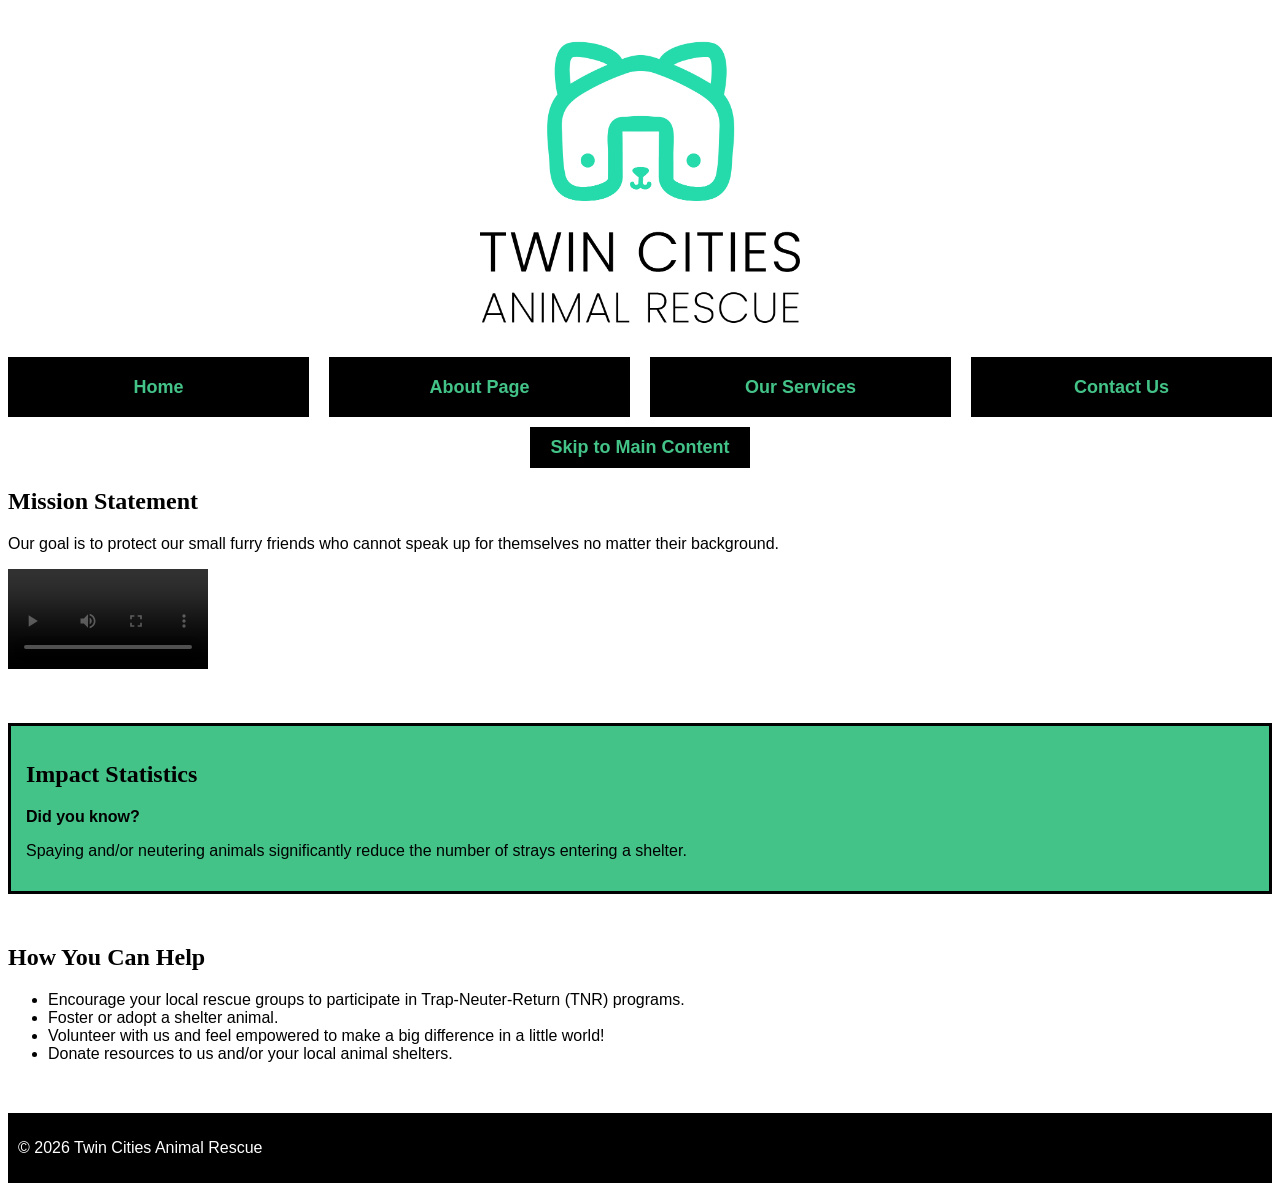
<file: client-information-page/index.html>
<!DOCTYPE html>
<html lang="en">

    <head>
        <meta charset="UTF-8">
        <meta name="viewport" content="width=device-width, initial-scale=1.0">
        <title>Twin Cities Animal Rescue</title>
        <link rel="stylesheet" href="/css/styles.css">
        <!-- <img src="/client-information-page/rescue-logo_c.png" 
        alt="Twin Cities Animal Rescue with a green animal inspired logo design on top."
        width="500"
        height="500"
        class="brand-logo"
        > -->
    </head>

    <body>
        <header>
            <img src="/client-information-page/rescue-logo_c.png" 
        alt="Twin Cities Animal Rescue with a green animal inspired logo design on top."
        class="brand-logo">
        
            <nav aria-label="Primary">
                <a href="index.html" aria-current="page" class="nav-link">Home</a>
                <a href="about.html" class="nav-link">About Page</a>
                <a href="services.html" class="nav-link">Our Services</a>
                <a href="contact.html" class="nav-link">Contact Us</a>
            </nav>

        </header>
        <a href="#main-content" class="skip-link">Skip to Main Content</a>

        <main id="main-content">
            <section class="mission-statement">
            <h1>Mission Statement</h1>
            <p>Our goal is to protect our small furry friends who cannot speak up for themselves no matter their background.</p>
            <video controls autoplay playsinline width="200" height="100" preload="metadata">
            <source src="/client-information-page/rescue-message_c.mp4" type="video/mp4">
            <source src="/client-information-page/rescue-message_c.mp3" type="video/mp3">
            
            <p>Your browser does not support the video element.</p>
            <p><a href="/client-information-page/rescue-message_c.mp3">Download the video </a> instead.</p>
            </video>
            </section>

            <section class="impact-stats">
            <h1>Impact Statistics</h1>
            <p><strong>Did you know?</strong></p>
            <p>Spaying and/or neutering animals significantly reduce the number of strays entering a shelter.</p>
            </section>

            <section class="ways-help">
            <h1>How You Can Help</h1>
            <ul class="help-list">
                <li>Encourage your local rescue groups to participate in Trap-Neuter-Return (TNR) programs.</li>
                <li>Foster or adopt a shelter animal.</li>
                <li>Volunteer with us and feel empowered to make a big difference in a little world!</li>
                <li>Donate resources to us and/or your local animal shelters.</li>
            </ul>
            </section>
        </main>

        <footer class="footer">
            <nav aria-label="Footer">
                <p>&copy; 2026 Twin Cities Animal Rescue</p>
            </nav>
        </footer>
    </body>

</html>
</file>
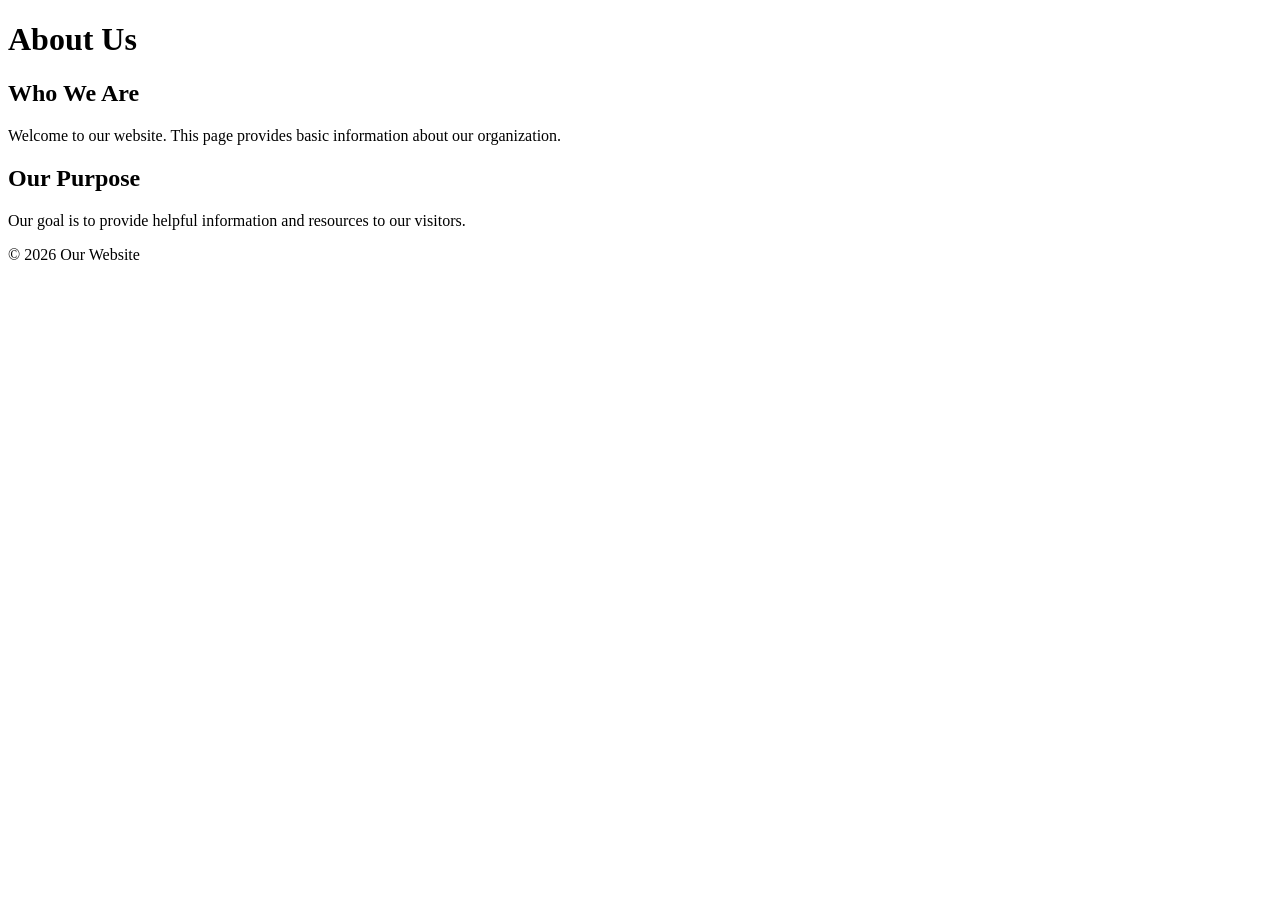
<file: about.html>
<!DOCTYPE html>
<html lang="en">
<head>
  <meta charset="UTF-8">
  <meta name="viewport" content="width=device-width, initial-scale=1.0">
  <title>About</title>
</head>
<body>
  <header>
    <h1>About Us</h1>
  </header>

  <main>
    <h2>Who We Are</h2>
    <p>Welcome to our website. This page provides basic information about our organization.</p>

    <h2>Our Purpose</h2>
    <p>Our goal is to provide helpful information and resources to our visitors.</p>
  </main>

  <footer>
    <p>&copy; 2026 Our Website</p>
  </footer>
</body>
</html>
</file>
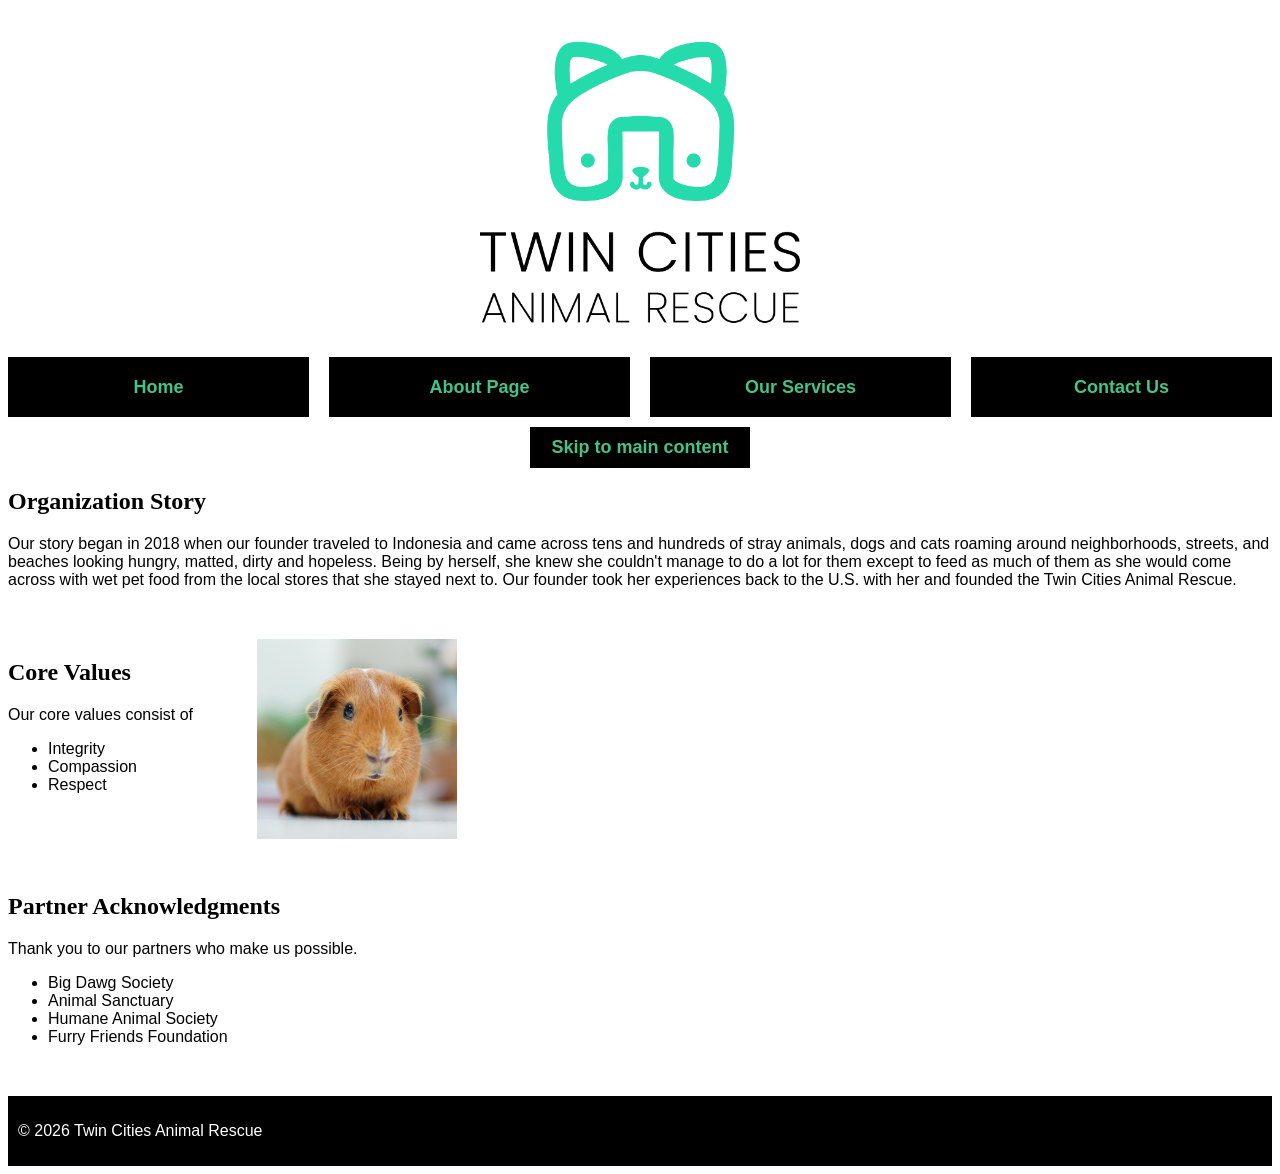
<file: client-information-page/about.html>
<!DOCTYPE html>
<html lang="en">

    <head>
        <meta charset="UTF-8">
        <meta name="viewport" content="width=device-width, initial-scale=1.0">
        <title>Twin Cities Animal Rescue</title>
        <link rel="stylesheet" href="/css/styles.css">
    </head>

    <body>
        <header>

            <img src="/client-information-page/rescue-logo_c.png" 
        alt="Twin Cities Animal Rescue with a green animal inspired logo design on top."
        class="brand-logo">

            <nav aria-label="Primary">
                <a href="index.html" class="nav-link">Home</a>
                <a href="about.html" aria-current="page" class="nav-link">About Page</a>
                <a href="services.html" class="nav-link">Our Services</a>
                <a href="contact.html" class="nav-link">Contact Us</a>
            </nav>
        </header>
        <a href="#main-content" class="skip-link">Skip to main content</a>

        <main id="main-content">

            <div class="organization-story">
            <section>
            <h1>Organization Story</h1>
            <p>Our story began in 2018 when our founder traveled to Indonesia 
                and came across tens and hundreds of stray animals, dogs and cats roaming around neighborhoods, 
                streets, and beaches looking hungry, matted, dirty and hopeless. Being by herself, 
                she knew she couldn't manage to do a lot for them except to feed as much of them as she would
                come across with wet pet food from the local stores that she stayed next to. Our founder took
                her experiences back to the U.S. with her and founded the Twin Cities Animal Rescue.
            </p>
            </section>
            </div>

            <div class="core-values">
            <section>
                <div class="text-section">
            <h1>Core Values</h1>
            <p>Our core values consist of</p>
            <ul>
                <li>Integrity</li>
                <li>Compassion</li>
                <li>Respect</li>
            </ul>
            </div>
            <picture>
                <source srcset="/client-information-page/rescue-pet_c.png" type="image/webp">
                <img src="photo.jpg" alt="Brown guinea pig looking directly at the camera.">
            </picture>
            </section>
            </div>

            <div class="partner-acknowledgments">
            <section>
            <h1>Partner Acknowledgments</h1>
            <p>Thank you to our partners who make us possible.</p>
            <ul>
                <li>Big Dawg Society</li>
                <li>Animal Sanctuary</li>
                <li>Humane Animal Society</li>
                <li>Furry Friends Foundation</li>
            </ul>
            </section>
            </div>
        </main>

        <footer class="footer">
            <nav aria-label="Footer">
                <p>&copy; 2026 Twin Cities Animal Rescue</p>
            </nav>
        </footer>
    </body>

</html>
</file>
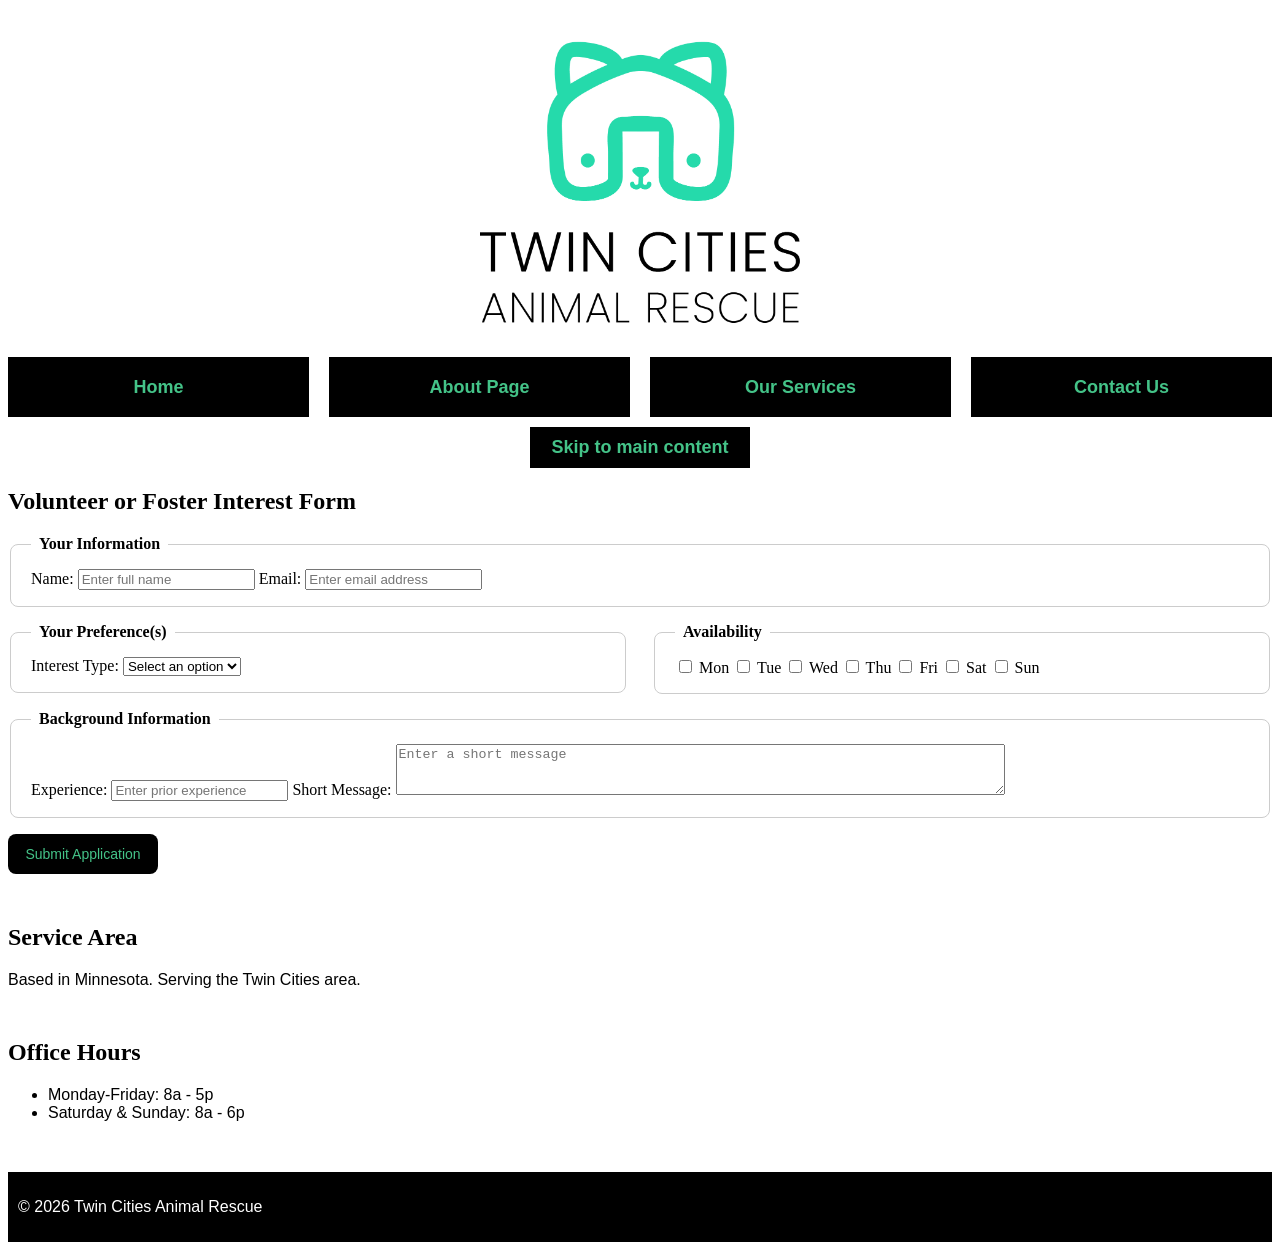
<file: client-information-page/contact.html>
<!DOCTYPE html>
<html lang="en">

    <head>
        <meta charset="UTF-8">
        <meta name="viewport" content="width=device-width, initial-scale=1.0">
        <title>Twin Cities Animal Rescue</title>
        <link rel="stylesheet" href="/css/styles.css">
    </head>

    <body>
        <header>
            <img src="/client-information-page/rescue-logo_c.png" 
        alt="Twin Cities Animal Rescue with a green animal inspired logo design on top."
        class="brand-logo">

            <nav aria-label="Primary">
                <a href="index.html" class="nav-link">Home</a>
                <a href="about.html" class="nav-link">About Page</a>
                <a href="services.html" class="nav-link">Our Services</a>
                <a href="contact.html" aria-current="page" class="nav-link">Contact Us</a>
            </nav>
        </header>
        <a href="#main-content" class="skip-link">Skip to main content</a>

        <main id="main-content">
            <div class="interest-form">
            <section>
            <h1>Volunteer or Foster Interest Form</h1>
            <form action="/contact" method="post">
                <fieldset>
                    <legend>Your Information</legend>
                <label for="name"> <!--implicit association used--> Name: </label>
                    <input type="text" id="name" name="name" placeholder="Enter full name" required>
                    
                    <label for="email">Email:</label>
                    <input type="email" id="email" name="email" placeholder="Enter email address" required>
                </fieldset>

                <div class="preference-row">
                <fieldset>
                    <legend>Your Preference(s)</legend>
                    <label for="interest_type">Interest Type:</label>
                    <select id="interest_type" name="interest_type" required>
                        <option value="" disabled selected>Select an option</option>
                        <option value="volunteer">Volunteer</option>
                        <option value="foster">Foster</option>
                        <option value="both">Both</option>
                    </select>
                    </fieldset>

                    <fieldset>
                    <legend>Availability</legend>
                    <label><input type="checkbox" name="days" value="mon"> Mon</label>
                    <label><input type="checkbox" name="days" value="tue"> Tue</label>
                    <label><input type="checkbox" name="days" value="wed"> Wed</label>
                    <label><input type="checkbox" name="days" value="thu"> Thu</label>
                    <label><input type="checkbox" name="days" value="fri"> Fri</label>
                    <label><input type="checkbox" name="days" value="sat"> Sat</label>
                    <label><input type="checkbox" name="days" value="sun"> Sun</label>
                    </fieldset>
                    </div>
                    

                <fieldset>
                    <legend>Background Information</legend>
                    <label for="experience">Experience:</label>
                    <input type="text" id="experience" name="experience" placeholder="Enter prior experience">
                    <label for="short_message">Short Message:</label>
                    <textarea id="short_message" name="short_message" rows="3" placeholder="Enter a short message"></textarea>
                </label>
                </fieldset>
                <button type="submit" class="submit">Submit Application</button>
            </form>
            </section>
            </div>

            <div class="service-area">
            <section>
            <h1>Service Area</h1>
            <p>Based in Minnesota. Serving the Twin Cities area.</p>
            </section>
            </div>

            <div class="office-hours">
            <section>
            <h1>Office Hours</h1>
            <ul>
                <li>Monday-Friday: 8a - 5p</li>
                <li>Saturday & Sunday: 8a - 6p</li>
            </ul>
            </section>
            </div>
        </main>

        <footer class="footer">
            <nav aria-label="Footer">
                <p>&copy; 2026 Twin Cities Animal Rescue</p>
            </nav>
        </footer>
    </body>

</html>
</file>
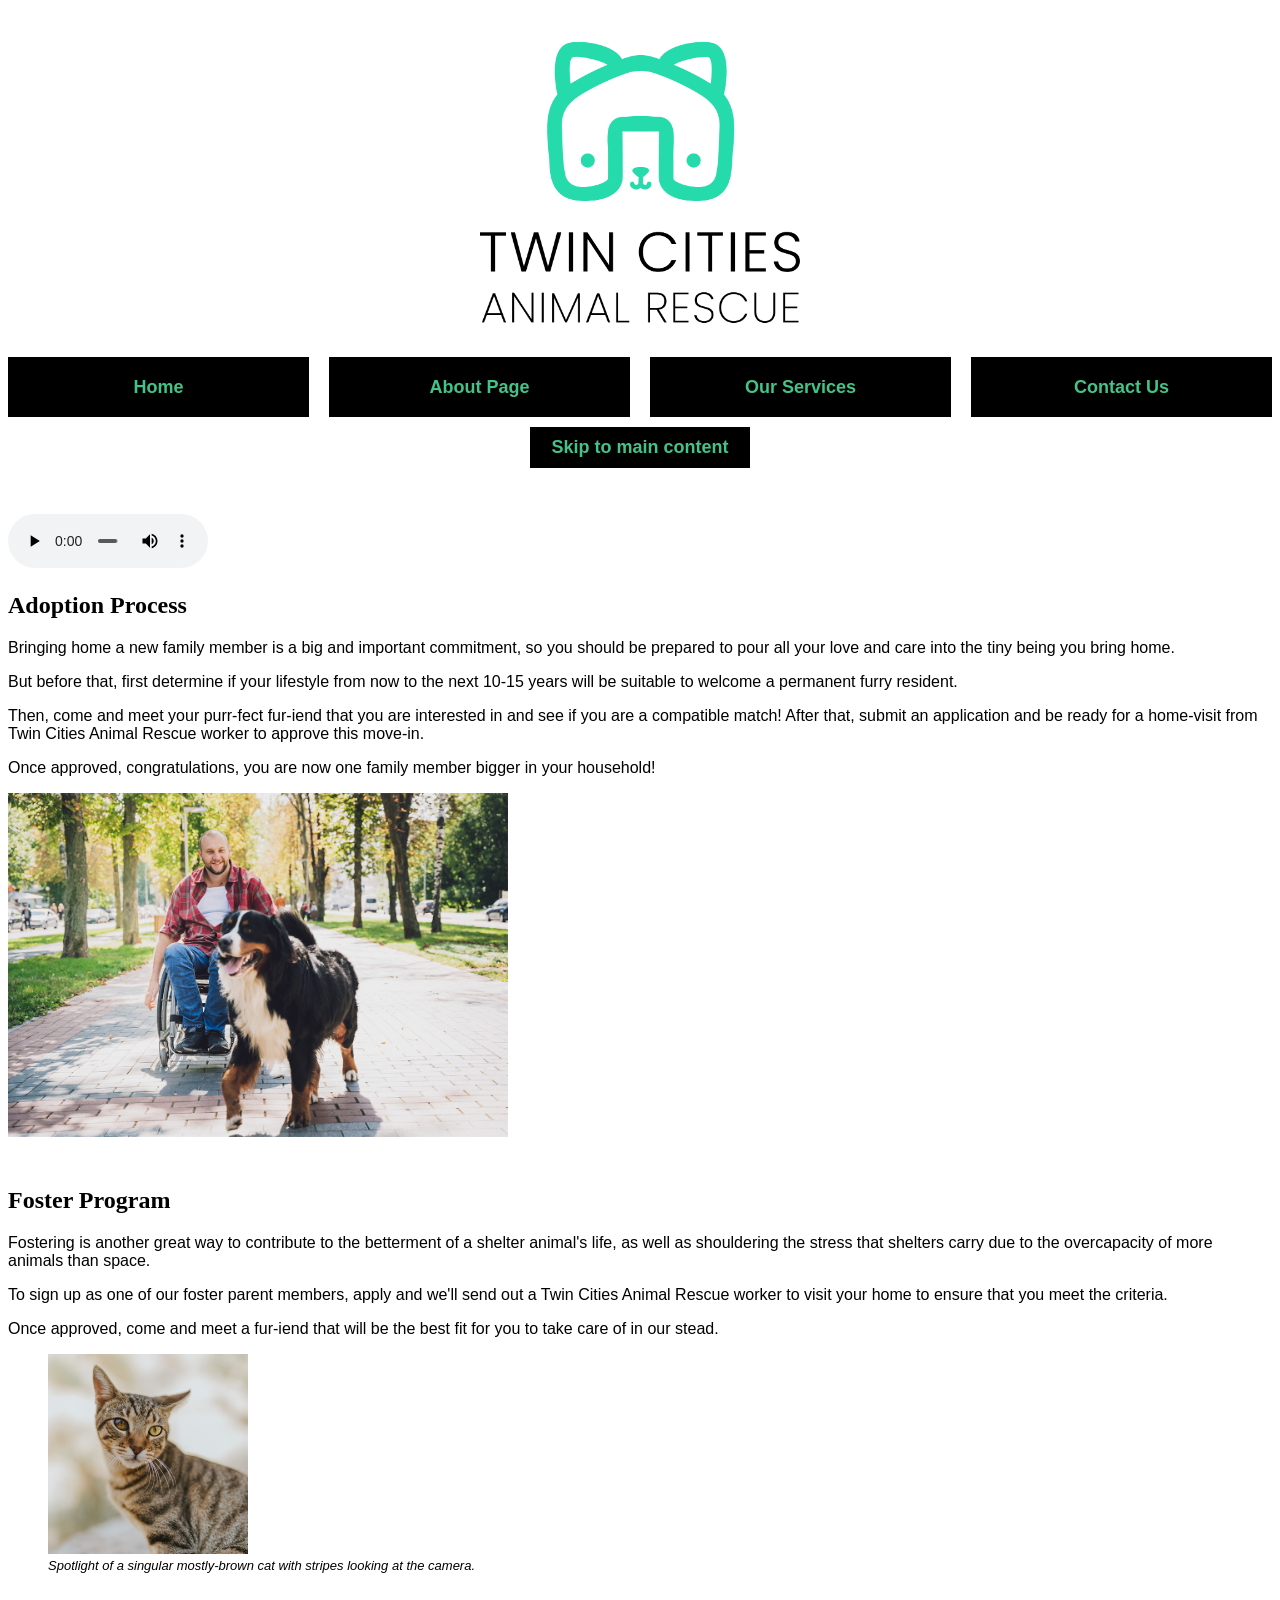
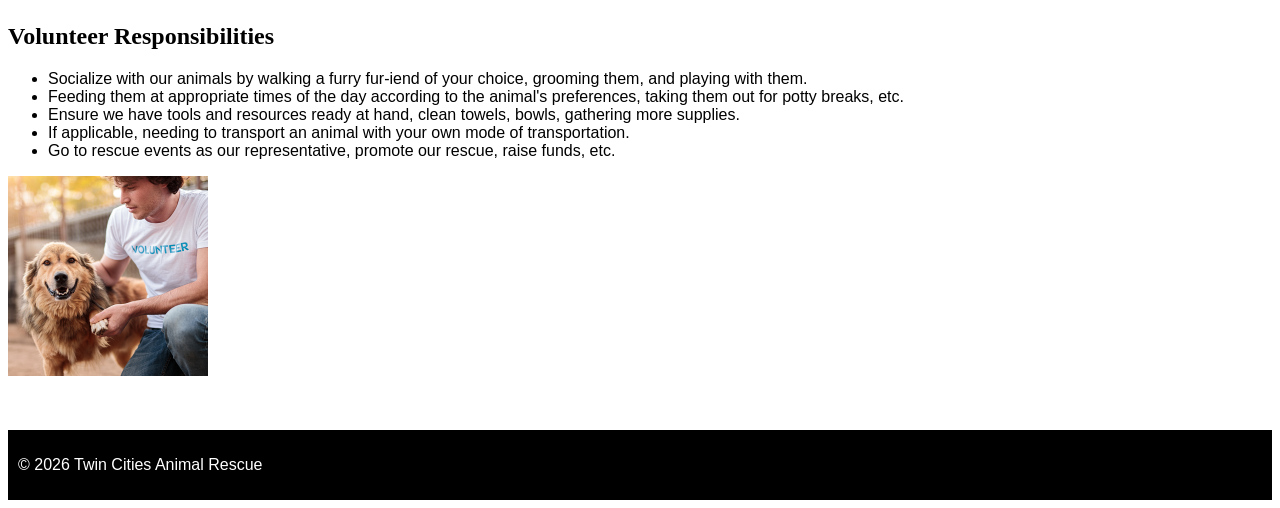
<file: client-information-page/services.html>
<!DOCTYPE html>
<html lang="en">

    <head>
        <meta charset="UTF-8">
        <meta name="viewport" content="width=device-width, initial-scale=1.0">
        <title>Twin Cities Animal Rescue</title>
        <link rel="stylesheet" href="/css/styles.css">
    </head>

    <body>
        <header>

            <img src="/client-information-page/rescue-logo_c.png" 
        alt="Twin Cities Animal Rescue with a green animal inspired logo design on top."
        class="brand-logo">

            <nav aria-label="Primary">
                <a href="index.html" class="nav-link">Home</a>
                <a href="about.html" class="nav-link">About Page</a>
                <a href="services.html" aria-current="page" class="nav-link">Our Services</a>
                <a href="contact.html" class="nav-link">Contact Us</a>
            </nav>
        </header>
        <a href="#main-content" class="skip-link">Skip to main content</a>

        <main id="main-content">

            <div class="adoption-content">
            <section>
                <video 
                src="/client-information-page/rescue-message_c.mp3" 
                controls
                autoplay
                width="200"
                height="100"
                preload="metadata">
                Your browser does not support the video element.
                </video>

            <h1>Adoption Process</h1>
            <p>Bringing home a new family member is a big and important commitment, 
                so you should be prepared to pour all your love and care into the tiny being you bring home. </p>
            <p>But before that, first determine if your lifestyle from now to the next 10-15 years will be suitable 
                to welcome a permanent furry resident.</p>
            <p>Then, come and meet your purr-fect fur-iend that you are interested in and see if you are a compatible match!
                After that, submit an application and be ready for a home-visit from Twin Cities Animal Rescue worker to approve this move-in.</p>
            <p>Once approved, congratulations, you are now one family member bigger in your household!</p>
            <picture>
                <source srcset="/client-information-page/rescue-feature-large_c.png" media="(min-width: 800px)">
                <img srcset="/client-information-page/rescue-feature-small_c.png"
                alt="A man in a wheelchair with a dog in front of him at a park.">
            </picture>
            </p>
            </section>
            </div>

            <div class="foster-program">
            <section>
            <h1>Foster Program</h1>
            <p>Fostering is another great way to contribute to the betterment of a shelter animal's life,
                as well as shouldering the stress that shelters carry due to the overcapacity of more animals than space.</p>
            <p>To sign up as one of our foster parent members, apply and we'll send out a Twin Cities Animal Rescue worker
                to visit your home to ensure that you meet the criteria.</p>
            <p>Once approved, come and meet a fur-iend that will be the best fit for you to take care of in our stead.</p>
            <figure>
            <img src="/client-information-page/rescue-pet-spotlight_c.png"
            alt="Brown cat looking directly at the camera."
            width="200"
            height="200">
            <figcaption class="figcaption">Spotlight of a singular mostly-brown cat with stripes looking at the camera.</figcaption>
            </figure>
            </p>
            </section>
            </div>

            <div class="volunteer-responsibilities">
            <section>
            <h1>Volunteer Responsibilities</h1>
            <ul>
                <li>Socialize with our animals by walking a furry fur-iend of your choice, grooming them, and playing with them.</li>
                <li>Feeding them at appropriate times of the day according to the animal's preferences, taking them out for potty breaks, etc.</li>
                <li>Ensure we have tools and resources ready at hand, clean towels, bowls, gathering more supplies.</li>
                <li>If applicable, needing to transport an animal with your own mode of transportation.</li>
                <li>Go to rescue events as our representative, promote our rescue, raise funds, etc.</li>
            </ul>
            <img src="/client-information-page/rescue-volunteer_c.png"
            alt="A man wearing a volunteer shirt is crouched down holding the paw of a dog."
            width="200"
            height="200">
            </section>
            </div>
        </main>

        <footer class="footer">
            <nav aria-label="Footer">
                <p>&copy; 2026 Twin Cities Animal Rescue</p>
            </nav>
        </footer>
    </body>

</html>
</file>
<file: css/styles.css>
.brand-logo {
    width: 50%;
    display: flex;
    justify-content: center;
    align-items: center;
    margin-left: auto;
    margin-right: auto;
}


h1 {
    font-family: 'Times New Roman', Times, serif;
}

p, .help-list, .volunteer-responsibilities, .foster-program, ul {
    font-family: Arial, Helvetica, sans-serif;
}

nav[aria-label="Primary"] {
    font-family:Arial, Helvetica, sans-serif;
    font-weight: bold;
    display: flex;
    flex-direction: column;
    justify-content: space-evenly;
    gap: 20px;
}

section {
    margin-bottom: 50px;
}

.nav-link {
    display: flex;
    align-items: center;
    justify-content: center;
    min-height: 40px; 
    padding: 10px 20px;
    text-decoration: none;
    color: #44c388;
    background-color: rgb(0, 0, 0); 
    transition: background-color 0.2s, color 0.2s;
    font-size: large;
}

.nav-link:hover {
background-color: #44c388;
color: black;
}

.nav-link:focus {
outline: 2px solid #44c388;
outline-offset: 2px;
}

.nav-link:active {
background-color: #295f46;
color: white;
}

.skip-link {
    display: flex;
    justify-content: center;
    font-family: Arial, Helvetica, sans-serif;
    color: #44c388;
    background-color: black; 
    padding: 10px 10px;
    text-decoration: none;
    font-size: large;
    font-weight: bold;
    transition: background-color 0.2s, color 0.2s;
    width: 200px;
    margin-right: auto;
    margin-left: auto;
    margin-top: 10px;
}

.skip-link:hover {
background-color: #44c388;
color: black;
}

.skip-link:focus {
outline: 2px solid #44c388;
outline-offset: 2px;
}

.skip-link:active {
background-color: #295f46;
color: white;
}

img, video {
  max-width: 100%;
  height: auto;
}

.impact-stats { 
display: block; 
height: auto; 
background-color: #44c388; 
box-sizing: border-box;
padding: 15px;
border-style: solid;
}

.adoption-content img {
    display: block;
    width: 100%;
    max-width: 500px;
    height: auto;
}

.figcaption {
    font-size: small;
    font-style: italic;
}

 .core-values section {
    display: flex;
    flex-direction: column;
    gap: 1rem;
}

.core-values img {
    max-width: 200px;
    height: auto;
}

.preference-row {
    display: flex;
    gap: 1.5rem;
    align-items: flex-start;
    flex-wrap: wrap;
}

.preference-row fieldset {
    flex: 1;
    min-width: 250px;
}

fieldset {
  border: 1px solid #ccc;
  border-radius: 8px;
  padding: 16px 20px;
  margin-bottom: 16px;
}

fieldset label {
  white-space: nowrap;
}

legend {
  font-family: 'Times New Roman', Times, serif;
  font-weight: bold;
  padding: 0 8px;
}

#short_message {
    width: 50%;
    box-sizing: border-box;
}

.submit {
    width: 150px;
    height: 40px;
    font-size: 14px;
    border:none;
    border-radius: 8px;
    border-color: black;
    color: #44c388;
    background-color: black; 
}

/* 
1) begin with a mobile-first approach ()
2) need to use flex layout technique
3) at least one media query for larger screens
*/
@media (min-width: 768px) { /* tablet layout and up */
    .brand-logo {
        width: 40%;
    }
    .core-values section {
        flex-direction: row;
        gap: 2rem;
    }
    nav[aria-label="Primary"] {
        flex-direction: row;
    }
    .nav-link {
        flex: 1 1 0;
    }
    
}

@media (min-width: 1024px) { /* desktop layout and up */
    .brand-logo {
       width: 30%; 
    }
    .core-values section {
        gap: 4rem;
    }
}

.footer {
    background-color: #000000;
    color:white;
    padding: 10px;
}
</file>
